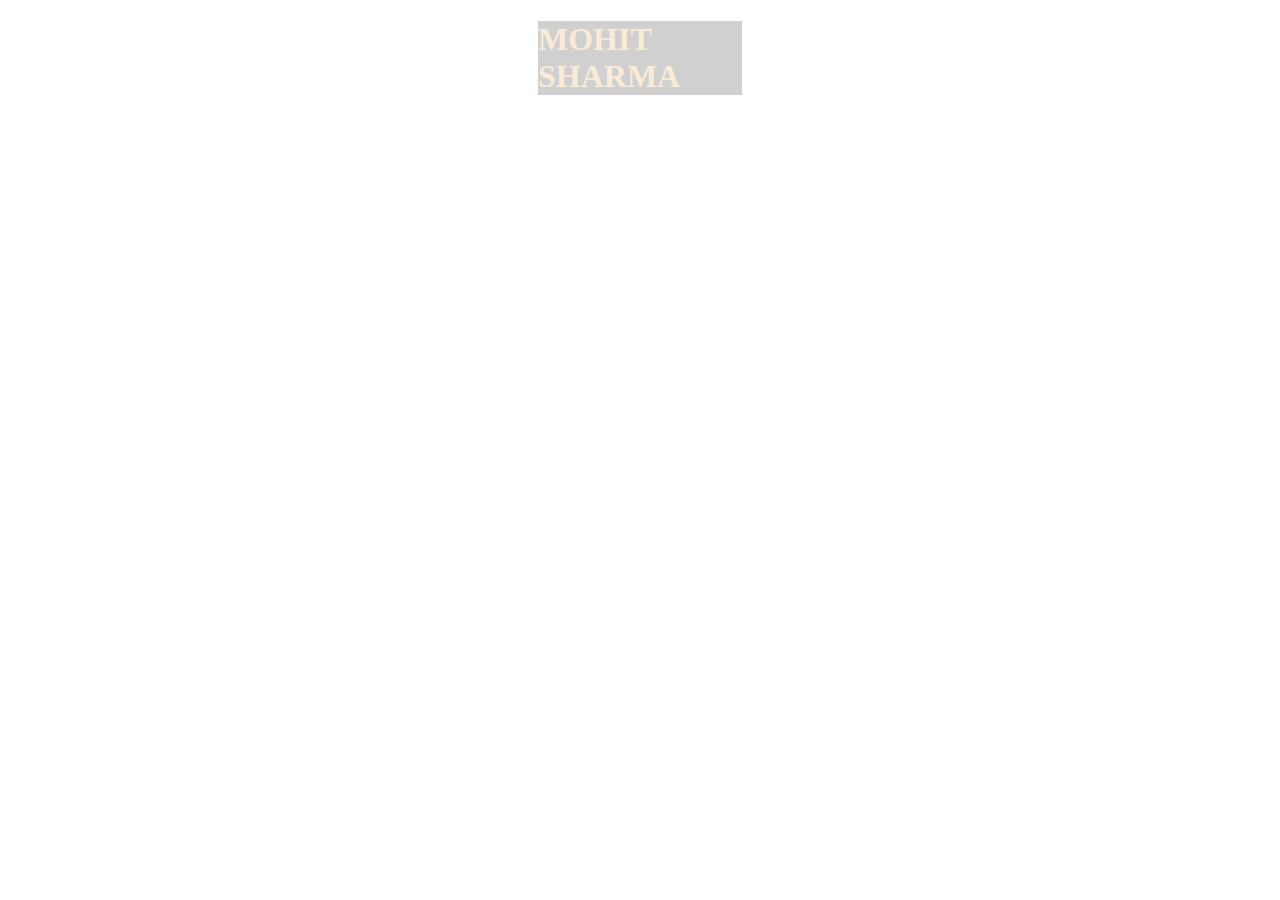
<file: pr.html>
<!DOCTYPE html>
<html lang="en">
    <head>
        <title>Introduction</title>
        <meta charset="UTF-8">
        <meta name="viewport" content="width=device-width, initial-scale=1">
        <link href="style1.css" rel="stylesheet">
    </head>
    <body>
        <h1>MOHIT SHARMA</h1>
    
    </body>
</html>
</file>
<file: style1.css>
body{
    
    background: url(https://i.pinimg.com/originals/89/c3/aa/89c3aa3be1a9ceec5f188e51a4893c99.jpg);
    /* background-repeat: no-repeat; */
background-size: cover;
}
h1{
    margin-left: 530px;
    margin-right: 530px;
    color: antiquewhite;]]]
    text-align: center;
    background: rgba(100,100,100,.3);
}
</file>
